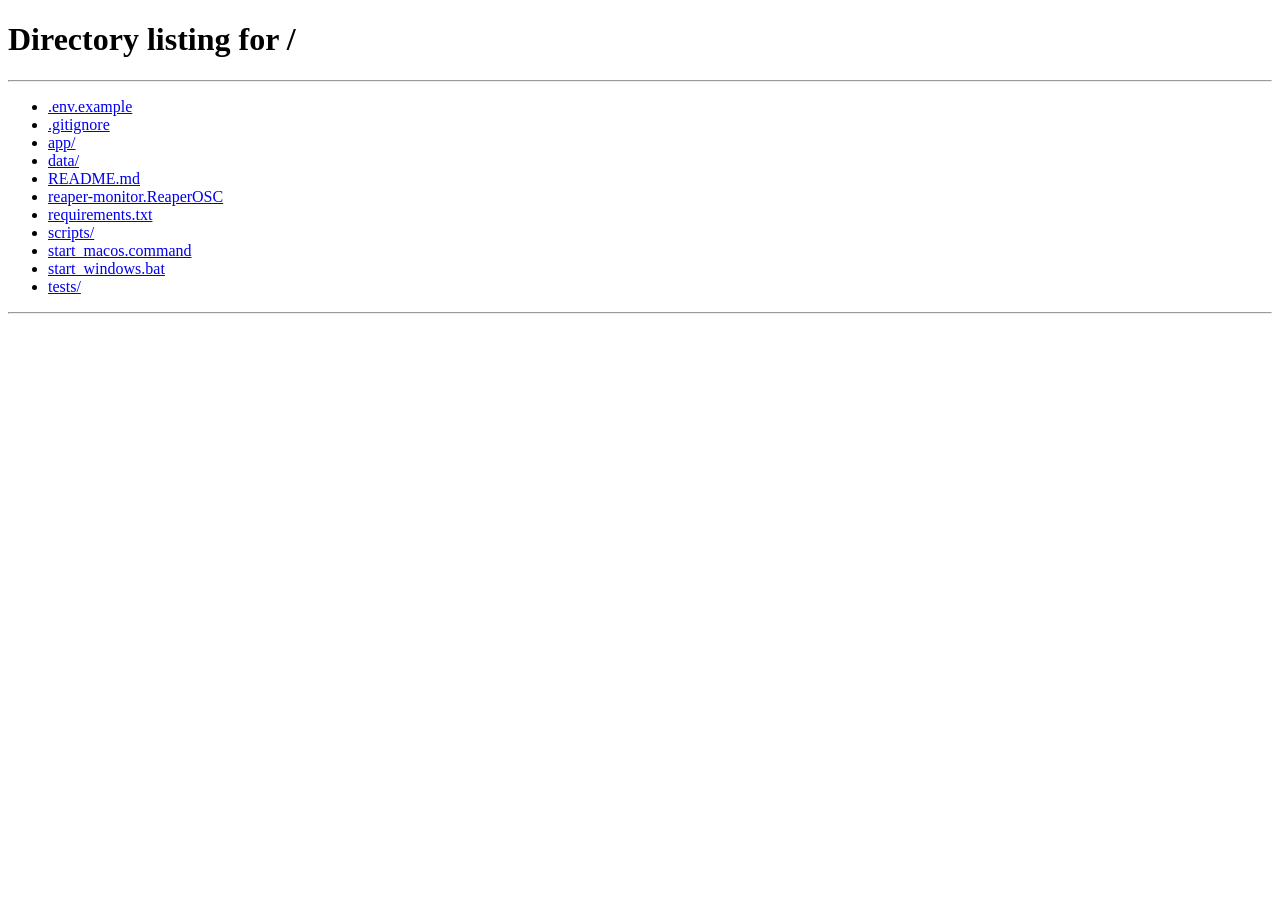
<file: app/static/mix.html>
<!DOCTYPE html>
<html lang="zh-CN">
<head>
  <meta charset="UTF-8">
  <meta name="viewport" content="width=device-width, initial-scale=1.0, viewport-fit=cover">
  <meta name="theme-color" content="#11151c">
  <title>reaper-monitor · 我的监听</title>
  <link rel="stylesheet" href="style.css">
</head>
<body data-page="mix">
  <header class="top-sticky">
    <div class="mix-head">
      <a class="back" href="/">‹ 换人</a>
      <div class="mix-id">
        <h1 id="musician-name" class="app-title">—</h1>
        <p id="stream-status" class="muted status">连接中…</p>
      </div>
      <button id="master-mute" class="mute-btn big" aria-pressed="false" title="总静音">🔇</button>
    </div>
  </header>

  <main class="main">
    <div id="error-banner" class="banner banner-err hidden" role="alert"></div>

    <section class="card master-card" aria-labelledby="master-title">
      <div class="section-head">
        <h2 id="master-title">总音量</h2>
        <span id="master-value" class="muted value">75%</span>
      </div>
      <input id="master-level" type="range" min="0" max="1" step="0.01" value="0.75"
             aria-label="总音量" autocomplete="off">
    </section>

    <section class="card" aria-labelledby="sources-title">
      <div class="section-head">
        <h2 id="sources-title">分轨</h2>
        <span class="muted">响度 / 静音只影响你的监听</span>
      </div>
      <ul id="source-list" class="source-list"></ul>
    </section>
  </main>

  <script src="app.js?v=4"></script>
</body>
</html>
</file>
<file: app/static/style.css>
/* reaper-monitor — 移动优先深色主题（沿用 reaper-web-control 配色规范） */
:root {
  --bg: #11151c;
  --panel: #1a202a;
  --panel-2: #222a37;
  --border: #2c3646;
  --text: #e7edf5;
  --muted: #8ea0b5;
  --accent: #4da3ff;
  --green: #3ddc84;
  --red: #ff5d5d;
  --radius: 14px;
}

* { box-sizing: border-box; }

html, body {
  margin: 0;
  padding: 0;
  background: var(--bg);
  color: var(--text);
  font-family: -apple-system, BlinkMacSystemFont, "Segoe UI", "PingFang SC", "Hiragino Sans GB", "Microsoft YaHei", sans-serif;
  -webkit-font-smoothing: antialiased;
  -webkit-tap-highlight-color: transparent;
}

.hidden { display: none !important; }

a { color: var(--accent); text-decoration: none; }

button {
  font-family: inherit;
  cursor: pointer;
  touch-action: manipulation;
  -webkit-user-select: none;
  user-select: none;
}

/* ------------------------------------------------------------------ 顶部 */
.top-sticky {
  position: sticky;
  top: 0;
  z-index: 20;
  background: rgba(17, 21, 28, 0.96);
  backdrop-filter: blur(8px);
  border-bottom: 1px solid var(--border);
  padding: 12px 16px;
}

.app-title { margin: 0; font-size: 20px; font-weight: 700; }
.sub { margin: 2px 0 0; font-size: 13px; }

.banner {
  margin: 12px 16px 0;
  padding: 10px 14px;
  font-size: 13px;
  line-height: 1.45;
  border-radius: var(--radius);
  background: #3a1618;
  color: #ff9e9e;
}

.muted { color: var(--muted); }
.foot { margin: 18px 16px 24px; font-size: 12px; line-height: 1.6; text-align: center; }

/* ------------------------------------------------------------------ 布局 */
.main {
  max-width: 720px;
  margin: 0 auto;
  padding: 4px 12px 32px;
}

.card {
  background: var(--panel);
  border: 1px solid var(--border);
  border-radius: var(--radius);
  margin-top: 14px;
  padding: 14px 16px;
}

.section-head {
  display: flex;
  align-items: baseline;
  justify-content: space-between;
  gap: 12px;
  margin-bottom: 10px;
}

.section-head h2 { margin: 0; font-size: 16px; }

/* ------------------------------------------------------------------ 选人页 */
.pick-list { display: flex; flex-direction: column; gap: 10px; }

.pick-btn {
  display: flex;
  align-items: center;
  justify-content: space-between;
  width: 100%;
  padding: 16px 18px;
  background: var(--panel-2);
  border: 1px solid var(--border);
  border-radius: var(--radius);
  color: var(--text);
  font-size: 17px;
  font-weight: 600;
}

.pick-btn:active { background: #2b3545; border-color: var(--accent); }
.pick-btn .arrow { color: var(--muted); font-weight: 400; }

/* ------------------------------------------------------------------ 混音页 */
.mix-head { display: flex; align-items: center; gap: 12px; }
.mix-head .back { font-size: 15px; white-space: nowrap; }
.mix-id { flex: 1; min-width: 0; }
.mix-id .app-title { font-size: 18px; }
.status { margin: 2px 0 0; font-size: 12px; }

.mute-btn {
  background: var(--panel-2);
  border: 1px solid var(--border);
  border-radius: 12px;
  color: var(--text);
  font-size: 16px;
}

.mute-btn.big { width: 52px; height: 52px; font-size: 22px; flex-shrink: 0; }
.mute-btn.small { width: 42px; height: 42px; font-size: 14px; flex-shrink: 0; }

.mute-btn[aria-pressed="true"] {
  background: #3a1618;
  border-color: var(--red);
  color: #ff9e9e;
}

/* ------------------------------------------------------------------ 推子 */
input[type="range"] {
  -webkit-appearance: none;
  appearance: none;
  width: 100%;
  height: 44px;
  background: transparent;
  margin: 0;
}

input[type="range"]::-webkit-slider-runnable-track {
  height: 10px;
  border-radius: 5px;
  background: var(--panel-2);
  border: 1px solid var(--border);
}

input[type="range"]::-webkit-slider-thumb {
  -webkit-appearance: none;
  appearance: none;
  width: 30px;
  height: 30px;
  border-radius: 50%;
  background: var(--accent);
  border: 3px solid #0e1626;
  margin-top: -11px;
  box-shadow: 0 0 0 1px var(--accent);
}

input[type="range"]::-moz-range-track {
  height: 10px;
  border-radius: 5px;
  background: var(--panel-2);
  border: 1px solid var(--border);
}

input[type="range"]::-moz-range-thumb {
  width: 24px;
  height: 24px;
  border-radius: 50%;
  background: var(--accent);
  border: 3px solid #0e1626;
}

.value { font-variant-numeric: tabular-nums; }

/* ------------------------------------------------------------------ 分轨列表 */
.source-list { list-style: none; margin: 0; padding: 0; display: flex; flex-direction: column; gap: 12px; }

.source-row {
  background: var(--panel-2);
  border: 1px solid var(--border);
  border-radius: var(--radius);
  padding: 12px 14px;
  display: grid;
  grid-template-columns: 1fr auto;
  grid-template-areas: "name mute" "slider slider" "value value";
  gap: 8px 12px;
  align-items: center;
}

.source-row.muted { border-color: var(--red); }
.source-row .source-name { grid-area: name; font-size: 16px; font-weight: 600; overflow: hidden; text-overflow: ellipsis; white-space: nowrap; }
.source-row .mute-btn { grid-area: mute; }
.source-row input[type="range"] { grid-area: slider; }
.source-row .source-value { grid-area: value; font-size: 12px; text-align: right; }

/* ------------------------------------------------------------------ 选人页空态 */
.empty-hint { line-height: 1.9; text-align: center; padding: 12px 6px; }
</file>
